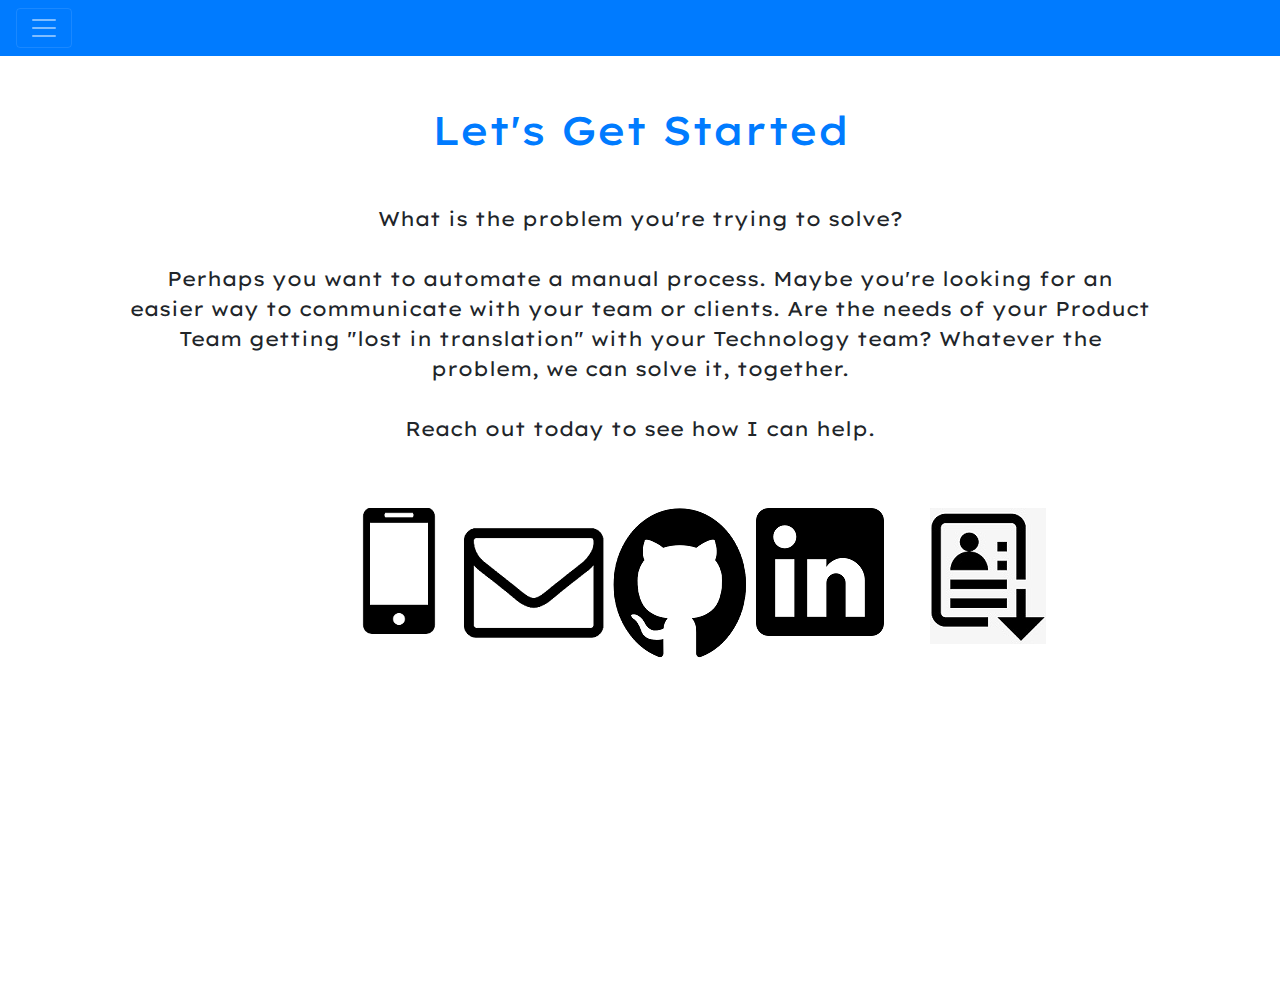
<file: contact.html>
<!DOCTYPE html>
<html lang="en">
  <head>
    <!-- Required meta tags -->
    <meta charset="utf-8">
    <meta name="viewport" content="width=device-width, initial-scale=1, shrink-to-fit=no">
    <link rel = "icon" type = "image/png" href = "./assets/images/bell.png">
    <!-- Javascript/Jquery -->
    <script src="https://cdnjs.cloudflare.com/ajax/libs/jquery/3.2.1/jquery.min.js"></script>
    <script src="https://code.jquery.com/jquery-3.3.1.slim.min.js" integrity="sha384-q8i/X+965DzO0rT7abK41JStQIAqVgRVzpbzo5smXKp4YfRvH+8abtTE1Pi6jizo" crossorigin="anonymous"></script>
    <script src="https://cdnjs.cloudflare.com/ajax/libs/popper.js/1.14.7/umd/popper.min.js" integrity="sha384-UO2eT0CpHqdSJQ6hJty5KVphtPhzWj9WO1clHTMGa3JDZwrnQq4sF86dIHNDz0W1" crossorigin="anonymous"></script>
    <script src="https://stackpath.bootstrapcdn.com/bootstrap/4.3.1/js/bootstrap.min.js" integrity="sha384-JjSmVgyd0p3pXB1rRibZUAYoIIy6OrQ6VrjIEaFf/nJGzIxFDsf4x0xIM+B07jRM" crossorigin="anonymous"></script>
    <script type="text/javascript" src="assets/javascript/contact.js"></script> 

    <!-- CSS -->
    <link rel="stylesheet" href="https://stackpath.bootstrapcdn.com/bootstrap/4.3.1/css/bootstrap.min.css" integrity="sha384-ggOyR0iXCbMQv3Xipma34MD+dH/1fQ784/j6cY/iJTQUOhcWr7x9JvoRxT2MZw1T" crossorigin="anonymous">
    <link rel="stylesheet" type="text/css" href="assets/css/contact.css">
    <link href="https://fonts.googleapis.com/css?family=Abril+Fatface|Alfa+Slab+One|Kaushan+Script|Lobster&display=swap" rel="stylesheet">
    <link href="https://fonts.googleapis.com/css?family=Lexend+Exa&display=swap" rel="stylesheet">   <title>Ari Virgil-Paige-About | Contact </title>

  </head>  

  
  <body id="body">


    
      <div class="pos-f-t header text-primary text-white h4">
          <div class="collapse" id="navbarToggleExternalContent">
            <div class="bg-primary p-4">
              <h5 class="text-white h4"></h5> <a class="nav-link text-white h4" href="index.html">Home</a></h5>
              <h5 class="text-white h4"></h5> <a class="nav-link text-white h4" href="projects.html">Projects</a></h5>
              <h5 class="text-white h4"></h5> <a class="nav-link text-white h4" >Get in Touch</a></h5>
            </div>
          </div>
          <nav class="navbar navbar-dark bg-primary">
            <button class="navbar-toggler" type="button" data-toggle="collapse" data-target="#navbarToggleExternalContent" aria-controls="navbarToggleExternalContent" aria-expanded="false" aria-label="Toggle navigation">
              <span class="navbar-toggler-icon"></span>
            </button>
          </nav>
  </div>

  <h1 class="header text-primary">Let's Get Started</h1>
 
  <p>What is the problem you're trying to solve? <br> <br> Perhaps you want to automate a manual process. Maybe you're looking for an easier way to communicate with your team or clients. Are the needs of your Product Team getting "lost in translation" with your Technology team? Whatever the problem, we can solve it, together. <br> <br>  Reach out today to see how I can help. </p>
    
  <div class="allLogos">
  <div id="phone" class="logos">  <img src= "assets/images/phone.png">  </div>
  <div id="email" class="logos">  <img src= "assets/images/envelope.png">  </div>
  <div id="gitImg" class="logos"> <img src= "assets/images/git.png">  </div>
  <div id="inImg" class="logos"> <img src=  "assets/images/link2.png">  </div>
  <div id="resume" class="logos"> <img src= "assets/images/resume.png">  </div>
</div>
<br> <br>
  <div class="contact text-primary"><p> p: 818.457.6384 | e: avpaige@gmail.com</p></div>
</file>
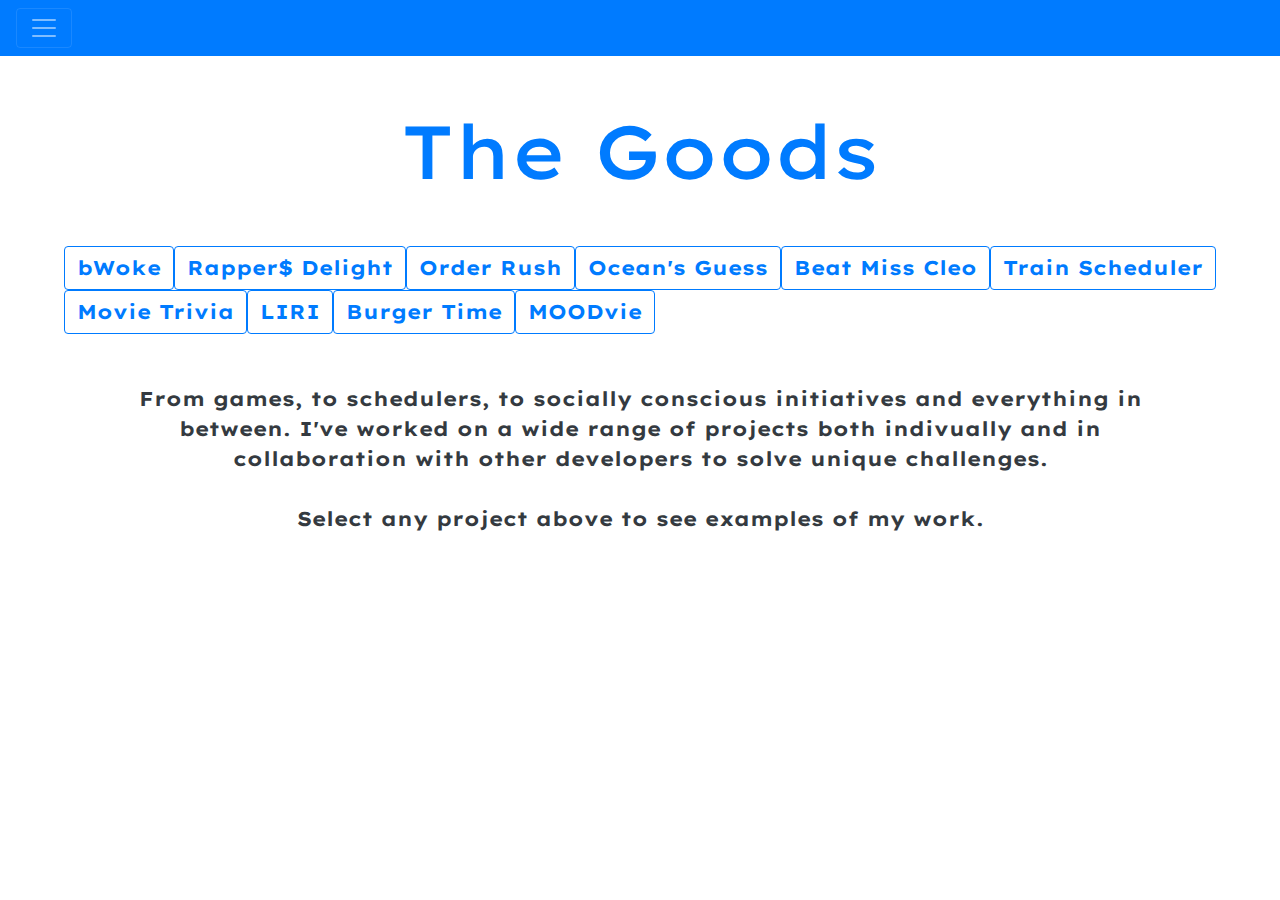
<file: projects.html>
<!DOCTYPE html>
<html lang="en">
  <head>
      <link rel = "icon" type = "image/png" href = "./assets/images/bell.png">
    <!-- Required meta tags -->
    <meta charset="utf-8">
    <meta name="viewport" content="width=device-width, initial-scale=1, shrink-to-fit=no">

    
    <script src="https://cdnjs.cloudflare.com/ajax/libs/jquery/3.2.1/jquery.min.js"></script>
    <script type="text/javascript" src="assets/javascript/projects.js"></script>
    
    <!-- CSS -->
    <link rel="stylesheet" href="https://stackpath.bootstrapcdn.com/bootstrap/4.3.1/css/bootstrap.min.css" integrity="sha384-ggOyR0iXCbMQv3Xipma34MD+dH/1fQ784/j6cY/iJTQUOhcWr7x9JvoRxT2MZw1T" crossorigin="anonymous">
    <link rel="stylesheet" type="text/css" href="assets/css/projects.css">
    <link href="https://fonts.googleapis.com/css?family=Abril+Fatface|Alfa+Slab+One|Kaushan+Script|Lobster&display=swap" rel="stylesheet">
    <link href="https://fonts.googleapis.com/css?family=Lexend+Exa&display=swap" rel="stylesheet">
    <title>Ari Virgil-Paige-About | Projects </title>

  </head>  
  
  <body id="body">

        <div class="pos-f-t header text-primary text-white h4">
                <div class="collapse" id="navbarToggleExternalContent">
                  <div class="bg-primary p-4">
                    <h5 class="text-white h4"></h5> <a class="nav-link text-white h4" href="index.html">Home</a></h5>
                    <h5 class="text-white h4"></h5> <a class="nav-link text-white h4" href="contact.html">Get in Touch</a></h5>
                    <h5 class="text-white h4"></h5> <a class="nav-link text-white h4">Projects</a></h5>
                  </div>
                </div>
                <nav class="navbar navbar-dark bg-primary">
                  <button class="navbar-toggler" type="button" data-toggle="collapse" data-target="#navbarToggleExternalContent" aria-controls="navbarToggleExternalContent" aria-expanded="false" aria-label="Toggle navigation">
                    <span class="navbar-toggler-icon"></span>
                  </button>
                </nav>
        </div>



    <h1 class="header text-primary">The Goods</h1>

    <div id="prodBtn">
      
    </div>


<div id="intro" class="intro header text-dark">From games, to schedulers, to socially conscious initiatives and everything in between. I've worked on a wide range of projects both indivually and in collaboration with other developers to solve unique challenges. <br><br> Select any project above to see examples of my work.</div>
<div id="projects">
    <div class="row no-gutters">
         <div id="projImg" class="col-10 col-sm-4 col-md-6">Project Image</div>
            <div class="col-8 col-md-6">
            <h2 class="header text-primary" id="projName"></h2>
            <p id="descript">Project description</p>
        <div id="git" class="lin text-primary">
            <h3>Check out the code.</h3> 
          <div id="gitHub">
            <img src= "assets/images/github.svg">
          </div>
       </div>
       <div id="live" class="live link text-primary">      
        <h3>Check out this project.</h3>
        <div id="liveLink">
          <img src= "assets/images/chrome.svg">
        </div>
    </div>
  </div>
</div>
</div>

<script src="https://code.jquery.com/jquery-3.3.1.slim.min.js" integrity="sha384-q8i/X+965DzO0rT7abK41JStQIAqVgRVzpbzo5smXKp4YfRvH+8abtTE1Pi6jizo" crossorigin="anonymous"></script>
<script src="https://cdnjs.cloudflare.com/ajax/libs/popper.js/1.14.7/umd/popper.min.js" integrity="sha384-UO2eT0CpHqdSJQ6hJty5KVphtPhzWj9WO1clHTMGa3JDZwrnQq4sF86dIHNDz0W1" crossorigin="anonymous"></script>
<script src="https://stackpath.bootstrapcdn.com/bootstrap/4.3.1/js/bootstrap.min.js" integrity="sha384-JjSmVgyd0p3pXB1rRibZUAYoIIy6OrQ6VrjIEaFf/nJGzIxFDsf4x0xIM+B07jRM" crossorigin="anonymous"></script>



  </body>
</file>
<file: assets/css/contact.css>
#body{
    height: 1000px;
    text-align: center; 
    font-family: 'Lexend Exa', sans-serif;
}

nav{
    margin-bottom: 50px;
}

h1{
    margin-bottom: 50px;

}

p{
    padding-left: 10%;
    padding-right: 10%;
    font-size: 20px;
}

.logos{
    width: 100px;
    height: 100px;
    float:left;
}

#gitImg{
    height: 30px;
    width:  30px;
    margin-right:10px;
}

#inImg{
    height: 30px;
    width:  30px;
}

.logos{
    margin-left: 8%;

}

#email{
 
    height: 30px;
    width:  30px;
    margin-right:20px;
}

.allLogos{

    margin-top: 5%;
}

#resume{
    height:200px;
    width:200px;
}

#phone{
    padding-left: 20%;

}
  
.allLogos{
    margin-bottom: 20%; 

}

.contact{
     font-family: 'Lexend Exa', sans-serif;
}
</file>
<file: assets/css/projects.css>
.header{
    font-family: 'Lexend Exa', sans-serif;
    text-align: center; 
 
}


#projects{
    text-align: center; 
    font-family: 'Lexend Exa', sans-serif;
}

h1{

    margin-top: 50px;
    font-size: 75px;
    margin-bottom: 50px;
}

#prodBtn{
    padding-left: 5%;
    margin-bottom: 50px;
    font-family: 'Lexend Exa', sans-serif;
    
}

.newIMG{
    padding-left: 10%;
    height:300px;
    width:600px;
}

#projName{

    font-family: 'Lexend Exa', sans-serif;
}

.btn{
    font-size:20px;
    font-weight:bold;
}

.link{
    
    font-size:20px;
    margin-bottom: 20px;

}

#descript{

    font-size:20px;
    margin-bottom: 20px;
}

#git:hover{
    background-color: rgb(224, 218, 218);
    border-radius: 25px;
    color: blue;
    margin-right: 20%;
    margin-left:20%;
    font-weight: bold;
}



#live:hover{
    background-color: rgb(224, 218, 218);
    border-radius: 25px;
    color: blue;
    margin-right: 15%;
    margin-left:15%;
    font-weight: bold;
}

#descript{
 padding-right: 20%;
 padding-left:20%;
}

#git{
    margin-bottom: 30px;
}

.intro{
    font-size: 20px;
    padding-right: 10%;
    padding-left:10%;
    font-weight: bold;

}
</file>
